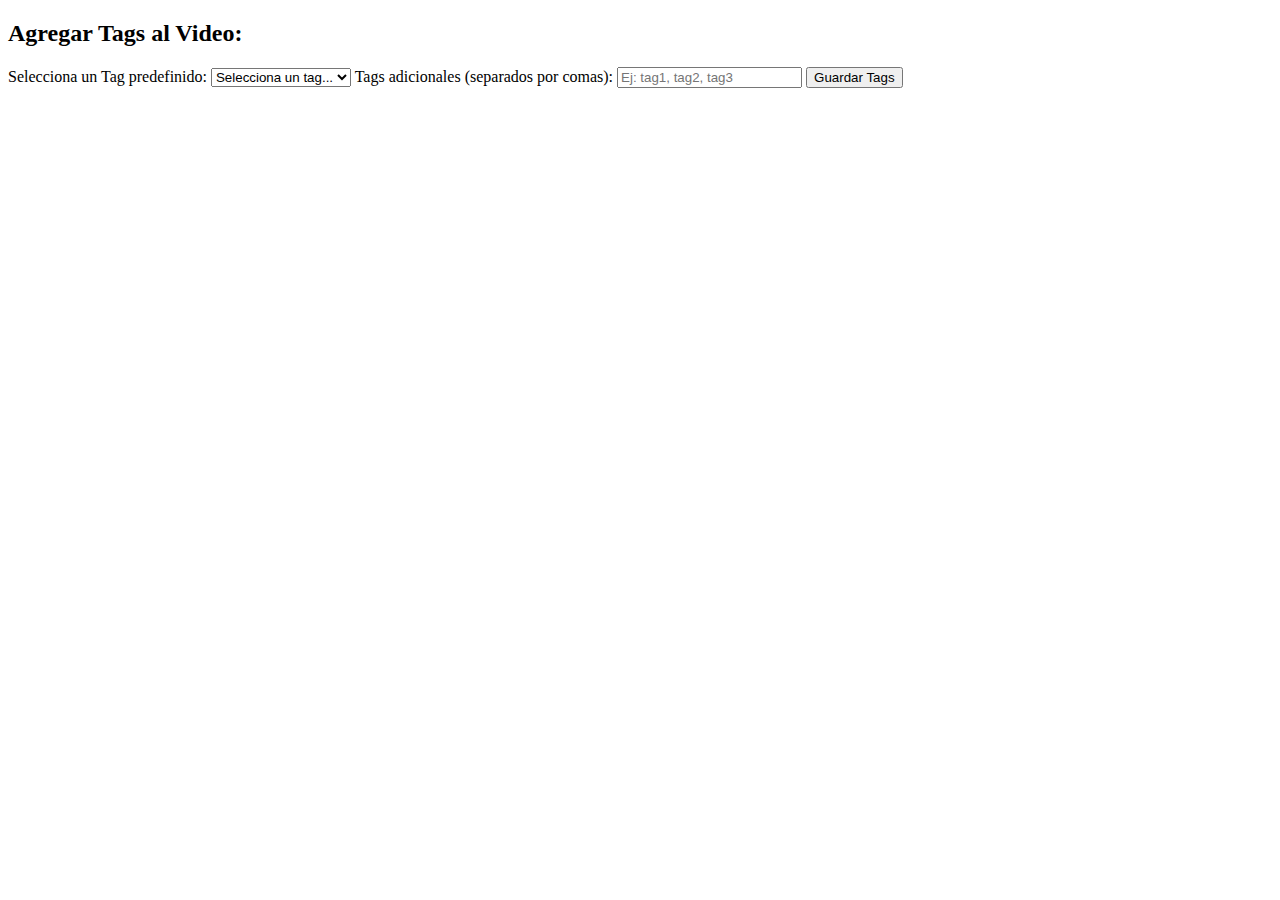
<file: src/main/resources/templates/addTags.html>
<!--
Click nbfs://nbhost/SystemFileSystem/Templates/Licenses/license-default.txt to change this license
Click nbfs://nbhost/SystemFileSystem/Templates/Other/html.html to edit this template
-->
<!DOCTYPE html>
<html xmlns:th="http://www.thymeleaf.org">
    <head>
        <meta charset="UTF-8">
        <title>Agregar Tags al Video</title>
        <link rel="stylesheet" th:href="@{/styles.css}">
    </head>
    <body>
        <div class="add-tags-container">
            <h2>Agregar Tags al Video: <span th:text="${titulo}"></span></h2>

            <form action="/saveTags" method="post">
                <input type="hidden" name="titulo" th:value="${titulo}">

                <!-- Campo de selección obligatorio para tags predefinidos -->
                <label for="predefinedTags">Selecciona un Tag predefinido:</label>
                <select id="predefinedTags" name="predefinedTag" required>
                    <option value="" disabled selected>Selecciona un tag...</option>
                    <option th:each="tag : ${predefinedTags}" th:value="${tag}" th:text="${tag}"></option>
                </select>

                <label for="tags">Tags adicionales (separados por comas):</label>
                <input type="text" id="tags" name="tags" placeholder="Ej: tag1, tag2, tag3">

                <button type="submit">Guardar Tags</button>
            </form>
        </div>
    </body>
</html>
</file>
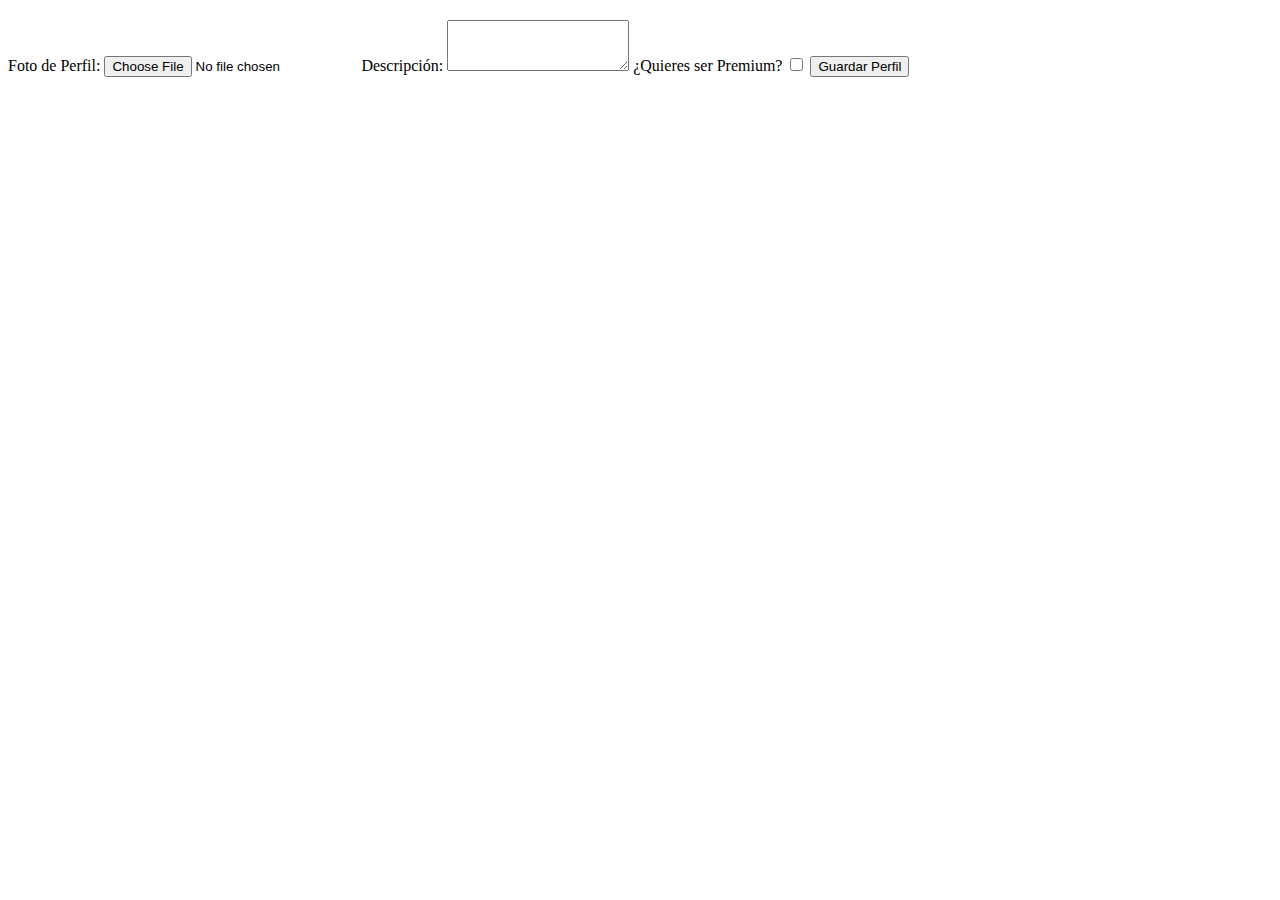
<file: src/main/resources/templates/createProfile.html>
<!--
Click nbfs://nbhost/SystemFileSystem/Templates/Licenses/license-default.txt to change this license
Click nbfs://nbhost/SystemFileSystem/Templates/Other/html.html to edit this template
-->
<!DOCTYPE html>
<html xmlns:th="http://www.thymeleaf.org">
<head>
    <meta charset="UTF-8">
    <title>Perfil de Usuario</title>
    <link rel="stylesheet" th:href="@{/styles.css}">
</head>
<body>
    <div class="perfil-containerC">
       <h2 th:text="'Perfil de Usuario: ' + ${username}"></h2>
        <form action="/createProfile" method="post" enctype="multipart/form-data">    
            <!-- Campo oculto para pasar el nombre de usuario -->
            <input type="hidden" id="username" name="username" th:value="${username}">
            
            <label for="foto">Foto de Perfil:</label>
            <input type="file" id="foto" name="foto" accept="image/*" required>
            
            <label for="descripcion">Descripción:</label>
            <textarea id="descripcion" name="descripcion" rows="3"></textarea>
            
            <label for="premium">¿Quieres ser Premium?</label>
            <input type="checkbox" id="premium" name="premium" value = "true">
            
            <button type="submit">Guardar Perfil</button>
        </form>
    </div>
</body>
</html>
</file>
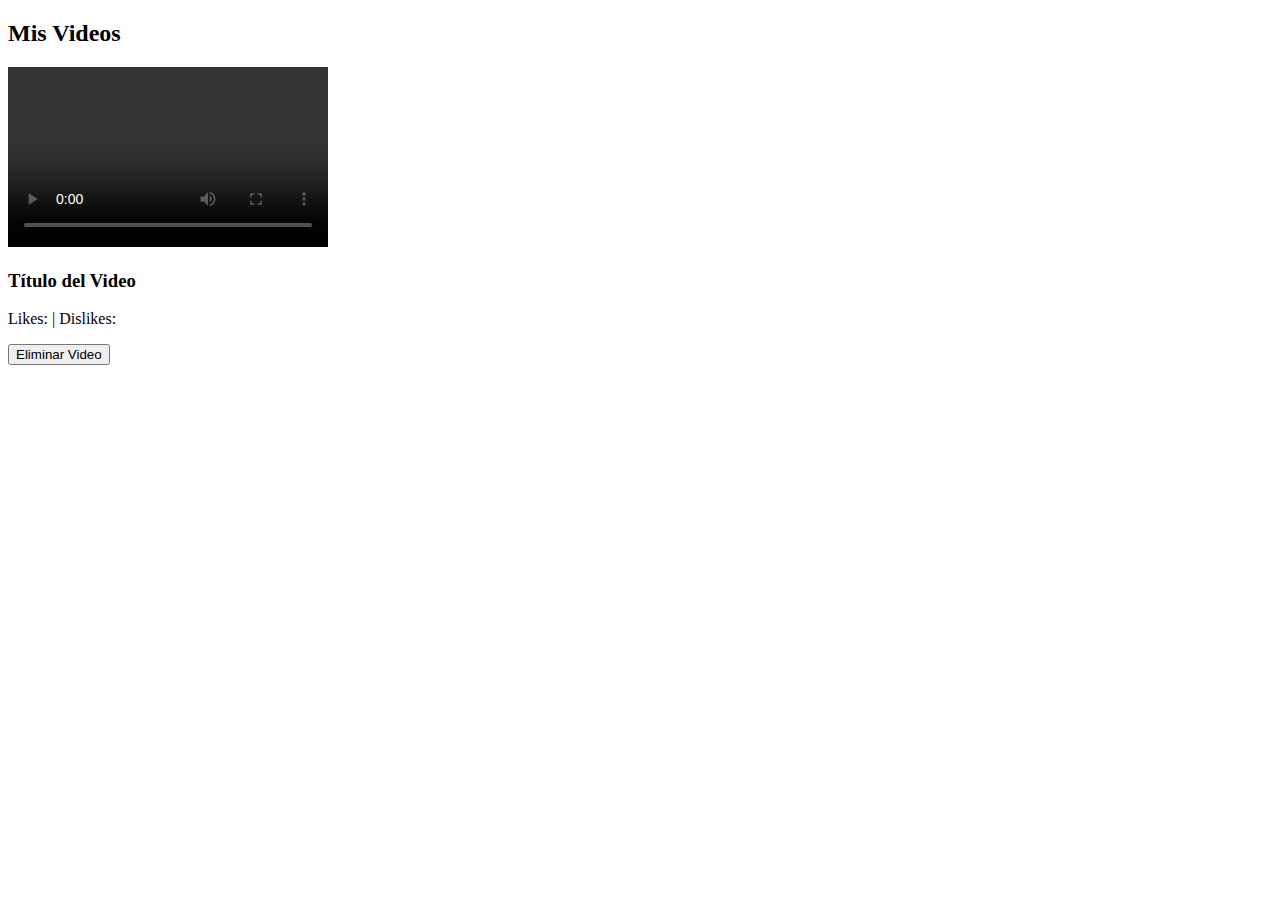
<file: src/main/resources/templates/deleteVideos.html>
<!--
Click nbfs://nbhost/SystemFileSystem/Templates/Licenses/license-default.txt to change this license
Click nbfs://nbhost/SystemFileSystem/Templates/Other/html.html to edit this template
-->
<!DOCTYPE html>
<html lang="es" xmlns:th="http://www.thymeleaf.org">
<head>
    <meta charset="UTF-8">
    <title>Mis Videos</title>
    <link rel="stylesheet" th:href="@{/styles.css}">
</head>
<body>
    <div class="delete-video-container">
        <h2>Mis Videos</h2>

        <div th:each="video : ${userVideos}" class="delete-video-card">
            <video th:src="${'/VideosRP/' + video.videoFile}" controls width="320" height="180"></video>
            <!-- Información del video -->
            <div class="delete-video-info">
                <h3 th:text="${video.title}">Título del Video</h3>
                 <!--<p>Duración: <span th:text="${video.minutes}"></span> minutos <span th:text="${video.seconds}"></span> segundos</p>-->
                <p th:if="${video.description}" class="delete-description" th:text="${video.description}"></p>
                <p>Likes: <span th:text="${video.likes}"></span> | Dislikes: <span th:text="${video.dislikes}"></span></p>
            </div>
            
            <!-- Botón de eliminar video -->
            <form th:action="@{/deleteVideo/{id}(id=${video.id})}" method="post" class="delete-video-form">
                <button type="submit" class="delete-button">Eliminar Video</button>
            </form>
        </div>
    </div>
</body>
</html>
</file>
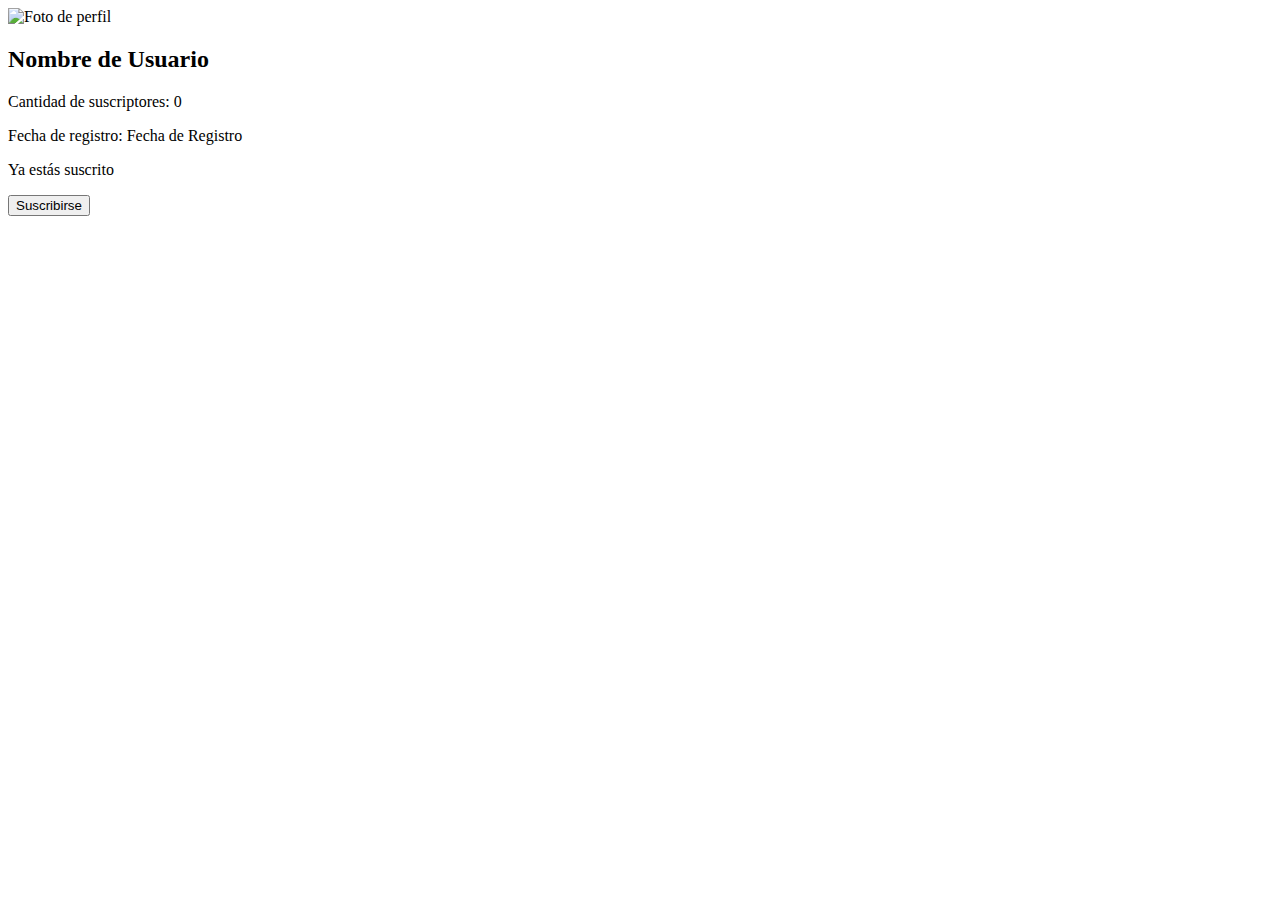
<file: src/main/resources/templates/publicProfile.html>
<!--
Click nbfs://nbhost/SystemFileSystem/Templates/Licenses/license-default.txt to change this license
Click nbfs://nbhost/SystemFileSystem/Templates/Other/html.html to edit this template
-->
<!DOCTYPE html>
<html lang="es" xmlns:th="http://www.thymeleaf.org">
    <head>
        <meta charset="UTF-8">
        <title>Perfil de Usuario</title>
        <link rel="stylesheet" th:href="@{/styles.css}">
    </head>
    <body>
        <div class="public-profile-container">

            <!-- Contenedor principal del perfil -->
            <div class="profile-card">
                
                <!-- Foto de perfil -->
                <div class="public-profile-photo">
                    <img id = "fotoPublica" th:src="${profileImageUrl}" alt="Foto de perfil">
                </div>

                <!-- Información del usuario -->
                <div class="user-info">
                    <h2 th:text="${user.userName}">Nombre de Usuario</h2>
                    <p>Cantidad de suscriptores: <span th:text="${suscriptores}">0</span></p>
                    <p>Fecha de registro: <span th:text="${user.entryDate}">Fecha de Registro</span></p>
                    
                    <!-- Estado de suscripción -->
                    <p class="subscribe-status" th:if="${isSubscribed}">
                        <span>Ya estás suscrito</span>
                    </p>
                </div>

                <!-- Botón para suscribirse -->
                <form th:if="${!isSubscribed}" th:action="@{/subscribeToUser/{id}(id=${user.id})}" method="post">
                    <button type="submit" class="subscribe-button">Suscribirse</button>
                </form>
            </div>
        </div>
    </body>
</html>
</file>
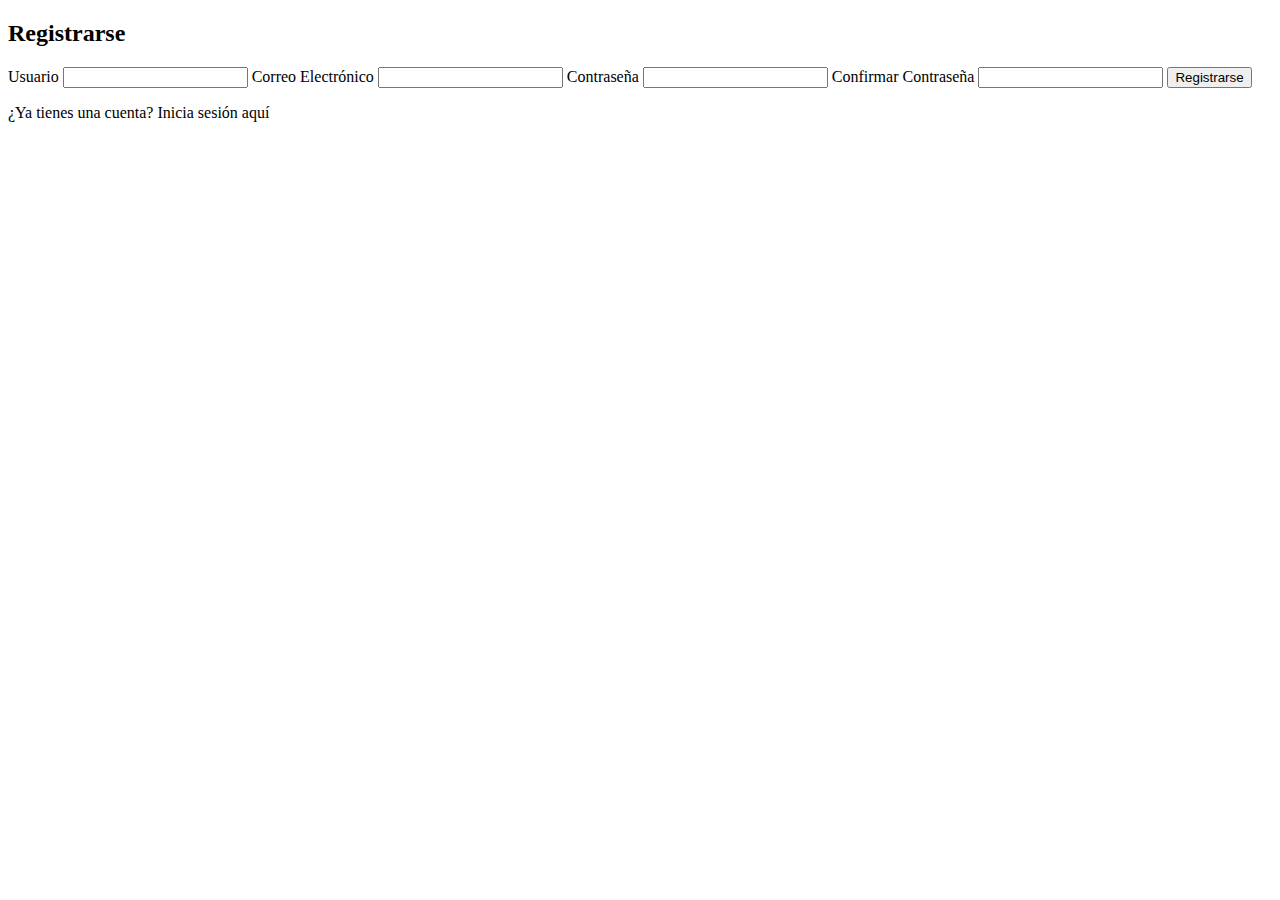
<file: src/main/resources/templates/register.html>
<!--
Click nbfs://nbhost/SystemFileSystem/Templates/Licenses/license-default.txt to change this license
Click nbfs://nbhost/SystemFileSystem/Templates/Other/html.html to edit this template
-->
<!DOCTYPE html>
<html lang="es" xmlns:th="http://www.thymeleaf.org">
    <head>
        <meta charset="UTF-8">
        <meta name="viewport" content="width=device-width, initial-scale=1.0">
        <title>Registro - RapiTube</title>
        <link rel="stylesheet" th:href="@{/styles.css}">
    </head>
    <body>

        
        <div class="register-container">
            <h2>Registrarse</h2>
            
            <!-- Mensaje de error -->
            <div th:if="${error}" class="error-message">
                <p th:text="${error}"></p>
            </div>
            
            <form action="/register" method="post">
                <label for="username">Usuario</label>
                <input type="text" id="username" name="username" required>

                <label for="email">Correo Electrónico</label>
                <input type="email" id="email" name="email" required>

                <label for="password">Contraseña</label>
                <input type="password" id="password" name="password" required>

                <label for="confirm-password">Confirmar Contraseña</label>
                <input type="password" id="confirm-password" name="confirm-password" required>

                <button type="submit" id="sumitButton">Registrarse</button>
            </form>
            <p>¿Ya tienes una cuenta? <a th:href="@{/userLogin}">Inicia sesión aquí</a></p>
        </div>
    </body>
</html>
</file>
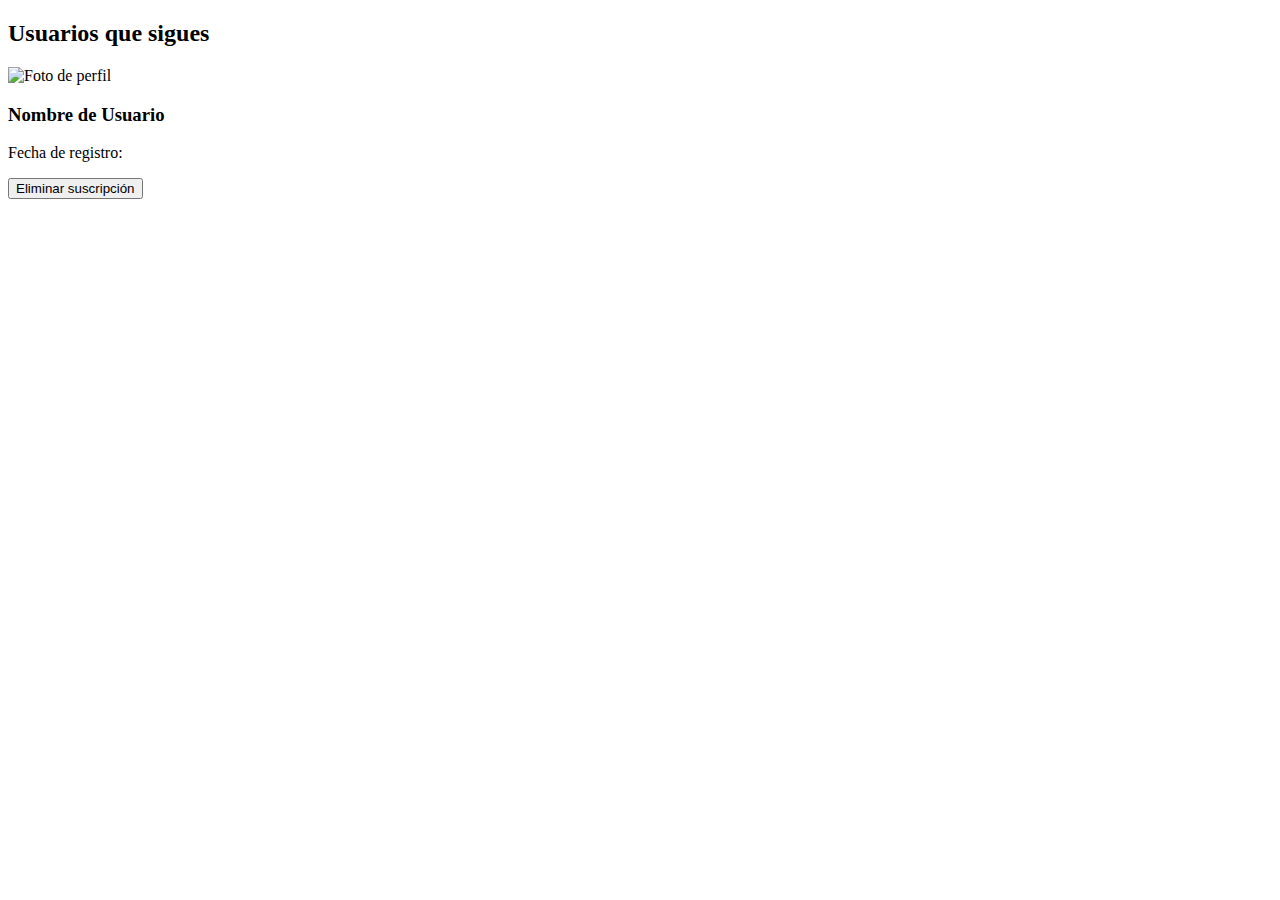
<file: src/main/resources/templates/subscriptions.html>
<!--
Click nbfs://nbhost/SystemFileSystem/Templates/Licenses/license-default.txt to change this license
Click nbfs://nbhost/SystemFileSystem/Templates/Other/html.html to edit this template
-->
<!DOCTYPE html>
<html lang="es" xmlns:th="http://www.thymeleaf.org">
<head>
    <meta charset="UTF-8">
    <title>Usuarios que sigues</title>
    <link rel="stylesheet" th:href="@{/styles.css}">
</head>
<body>
    <div class="following-container">
        <h2>Usuarios que sigues</h2>

        <div th:each="profile : ${followingProfiles}" class="following-profile">
            <!-- Perfil de usuario seguido -->
            <div class="profile-card">
                <div class="profile-photo">
                    <img th:src="${'/FotosPerfilRP/'+profile.photo}" alt="Foto de perfil">
                </div>
                <div class="user-info">
                    <h3 th:text="${profile.user.userName}">Nombre de Usuario</h3>
                    <p>Fecha de registro: <span th:text="${profile.user.entryDate}"></span></p>
                    <p th:if="${profile.description}" class="description" th:text="${profile.description}"></p>
                </div>
                
                <!-- Botón de eliminar suscripción -->
                <form th:action="@{/unsubscribe/{id}(id=${profile.user.id})}" method="post" class="unsubscribe-form">
                    <button type="submit" class="unsubscribe-button">Eliminar suscripción</button>
                </form>
            </div>
        </div>
    </div>
</body>
</html>
</file>
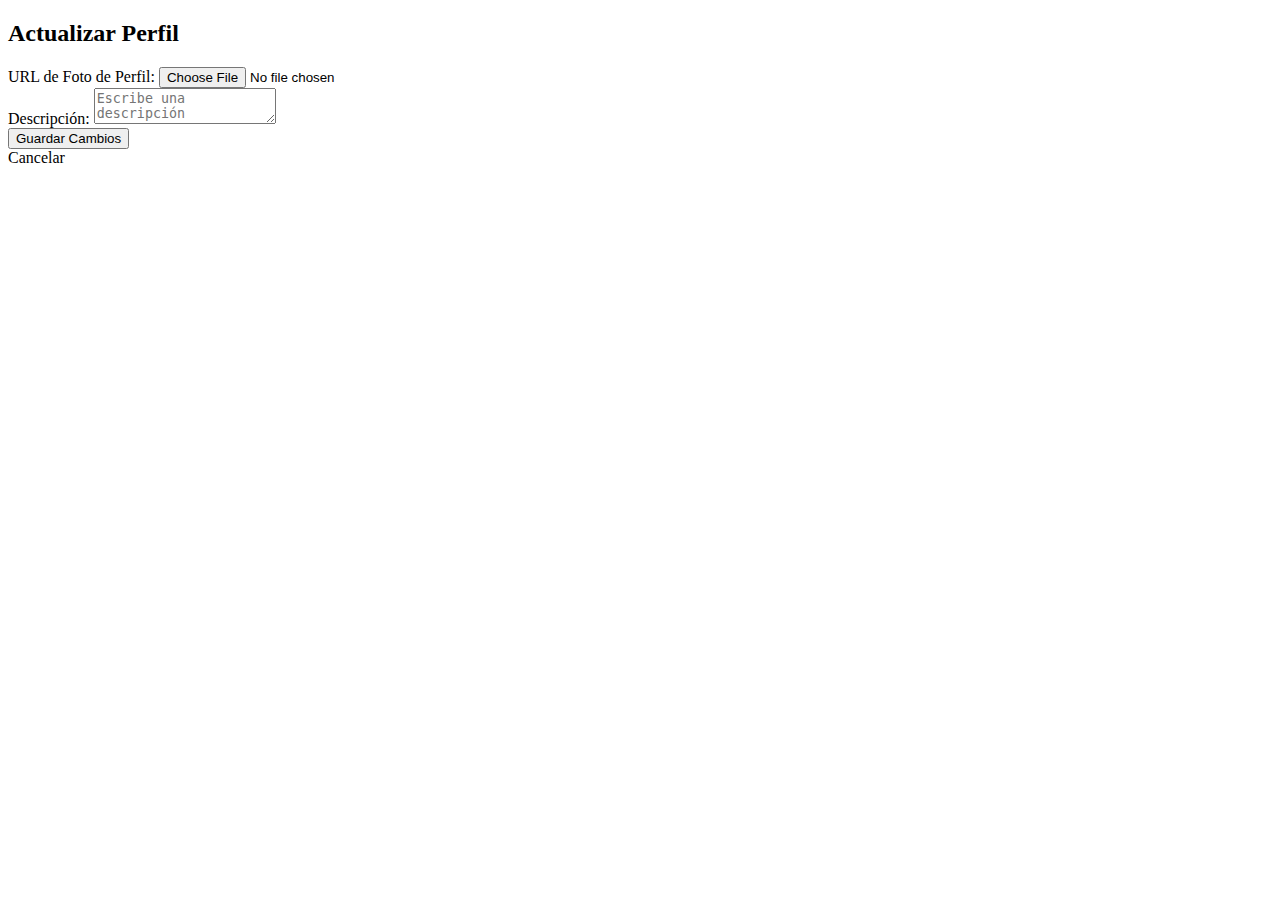
<file: src/main/resources/templates/updateProfile.html>
<!--
Click nbfs://nbhost/SystemFileSystem/Templates/Licenses/license-default.txt to change this license
Click nbfs://nbhost/SystemFileSystem/Templates/Other/html.html to edit this template
-->
<!DOCTYPE html>
<html xmlns:th="http://www.thymeleaf.org">
<head>
    <meta charset="UTF-8">
    <title>Actualizar Perfil</title>
    <link rel="stylesheet" th:href="@{/styles.css}">
</head>
<body>
    <div class="update-profile-container">
        <h2>Actualizar Perfil</h2>
        <form th:action="@{/updateProfile}" th:object="${profile}" method="post" enctype="multipart/form-data">
            <div class="form-group">
                <label for="photo">URL de Foto de Perfil:</label>
                <input type="file" id="photo" name="photo" accept="image/*">
            </div>
            <div class="form-group">
                <label for="description">Descripción:</label>
                <textarea id="description" th:field="*{description}" placeholder="Escribe una descripción"></textarea>
            </div>
            <button type="submit" class="button">Guardar Cambios</button>
        </form>
        <a th:href="@{/userSettings}" class="button">Cancelar</a>
    </div>
</body>
</html>
</file>
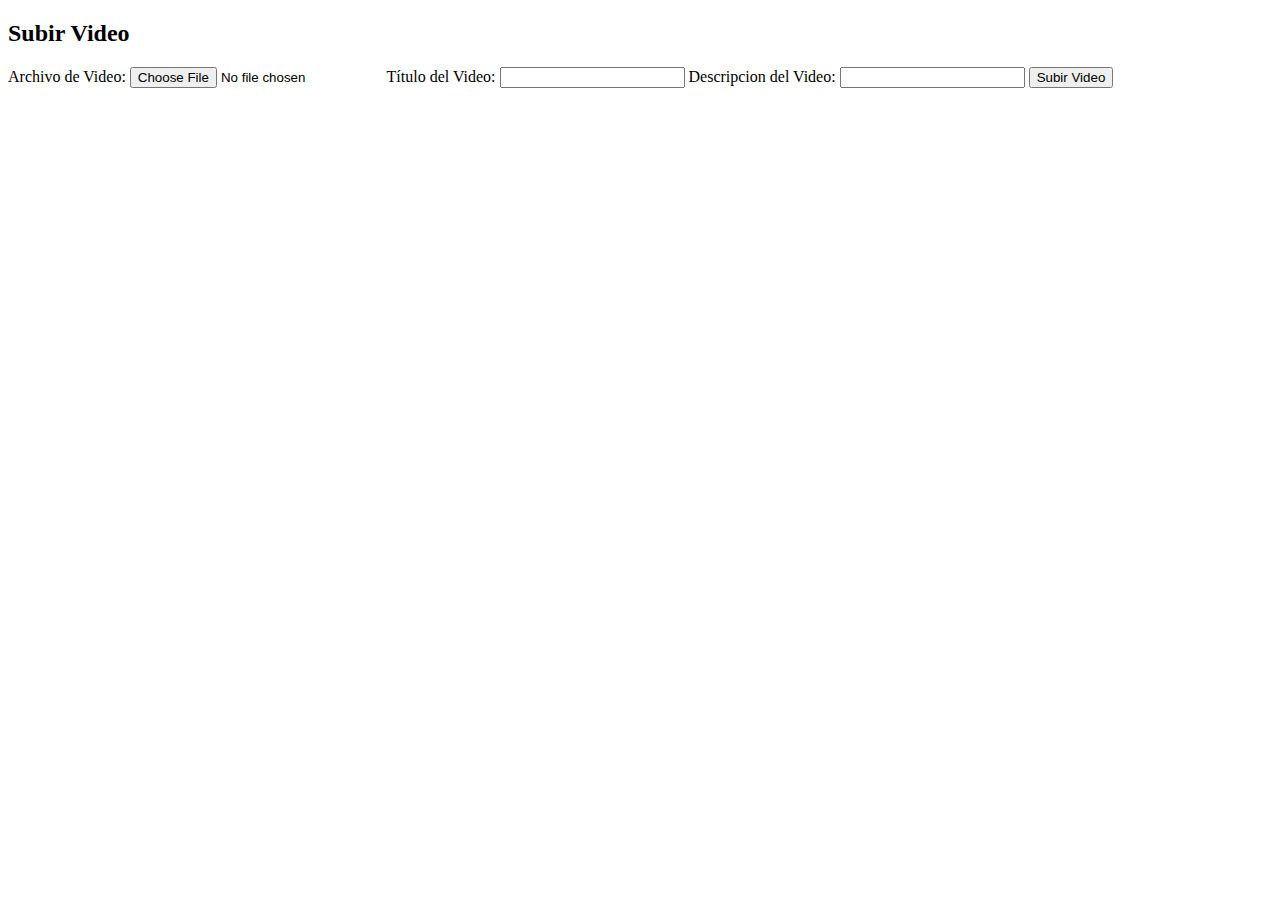
<file: src/main/resources/templates/uploadVideo.html>
<!DOCTYPE html>
<!--
Click nbfs://nbhost/SystemFileSystem/Templates/Licenses/license-default.txt to change this license
Click nbfs://nbhost/SystemFileSystem/Templates/Other/html.html to edit this template
-->
<html xmlns:th="http://www.thymeleaf.org">
<head>
    <meta charset="UTF-8">
    <title>Subir Video</title>
    <link rel="stylesheet" th:href="@{/styles.css}">
</head>
<body>
    <div class="video-upload-container">
        <h2>Subir Video</h2>
        <form action="/uploadVideo" method="post" enctype="multipart/form-data">
            <label for="video">Archivo de Video:</label>
            <input type="file" id="video" name="video" accept="video/*" required>
            
            <label for="titulo">Título del Video:</label>
            <input type="text" id="titulo" name="titulo" required>
            <label for="description">Descripcion del Video:</label>
            <input type="text" id="description" name="description" required>
            <button type="submit">Subir Video</button>
        </form>
    </div>
</body>
</html>
</file>
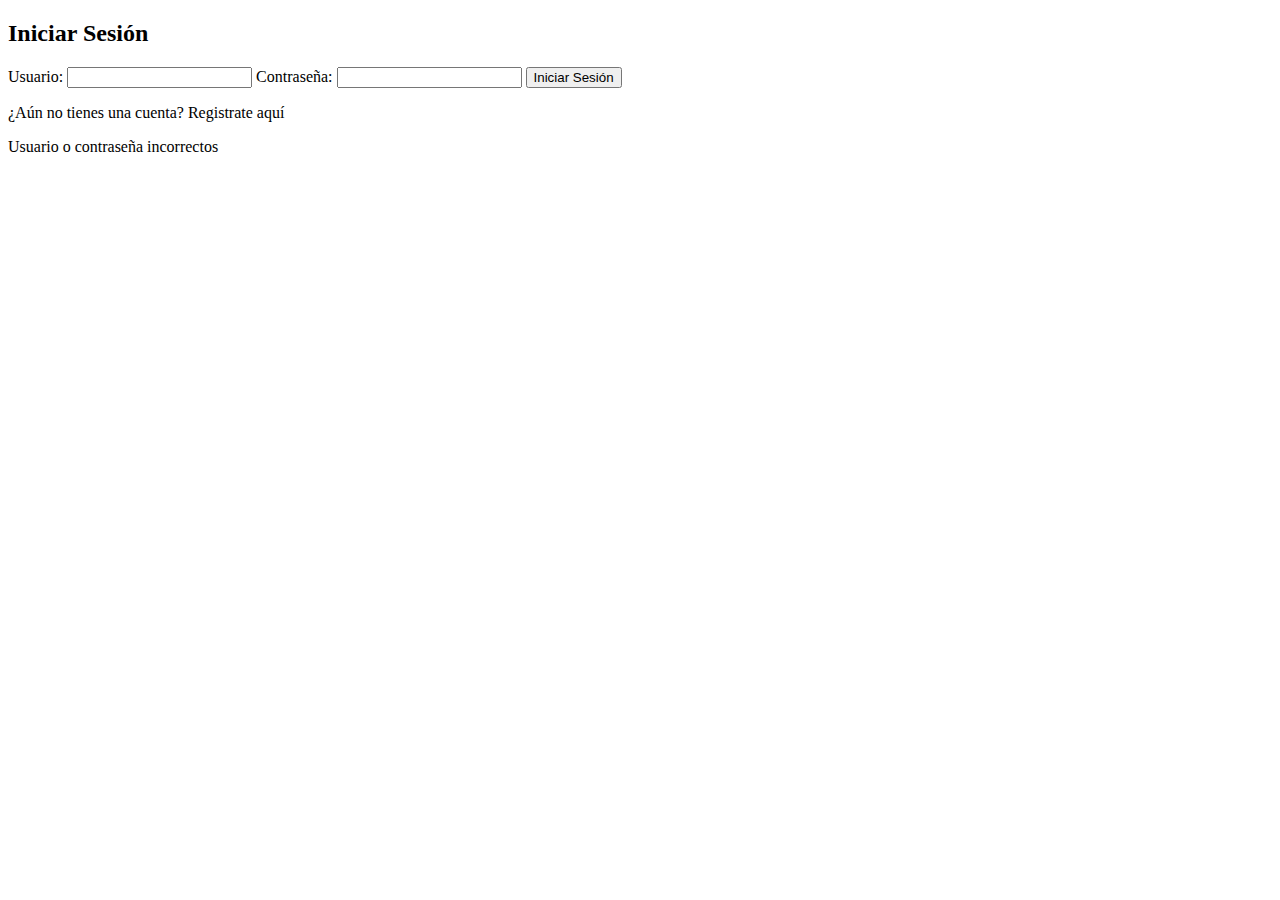
<file: src/main/resources/templates/userLogin.html>
<!--
Click nbfs://nbhost/SystemFileSystem/Templates/Licenses/license-default.txt to change this license
Click nbfs://nbhost/SystemFileSystem/Templates/Other/html.html to edit this template
-->
<!DOCTYPE html>
<html xmlns:th="http://www.thymeleaf.org">
<head>
    <meta charset="UTF-8">
    <title>Inicio de Sesión</title>
    <link rel="stylesheet" th:href="@{/styles.css}">
</head>
<body class="login-page">
    <div id="login-container">
        <h2>Iniciar Sesión</h2>
        <form th:action="@{/userLogin}" method="post">
            <label for="username">Usuario:</label>
            <input type="text" id="username" name="username" required>

            <label for="password">Contraseña:</label>
            <input type="password" id="password" name="password" required>

            <button type="submit">Iniciar Sesión</button>
            <p>¿Aún no tienes una cuenta? <a th:href="@{/register}">Registrate aquí</a></p>
        </form>
        <!-- Mensajes para error  -->
        <p th:if="${param.error}" class="error">Usuario o contraseña incorrectos</p> 
    </div>
</body>
</html>
</file>
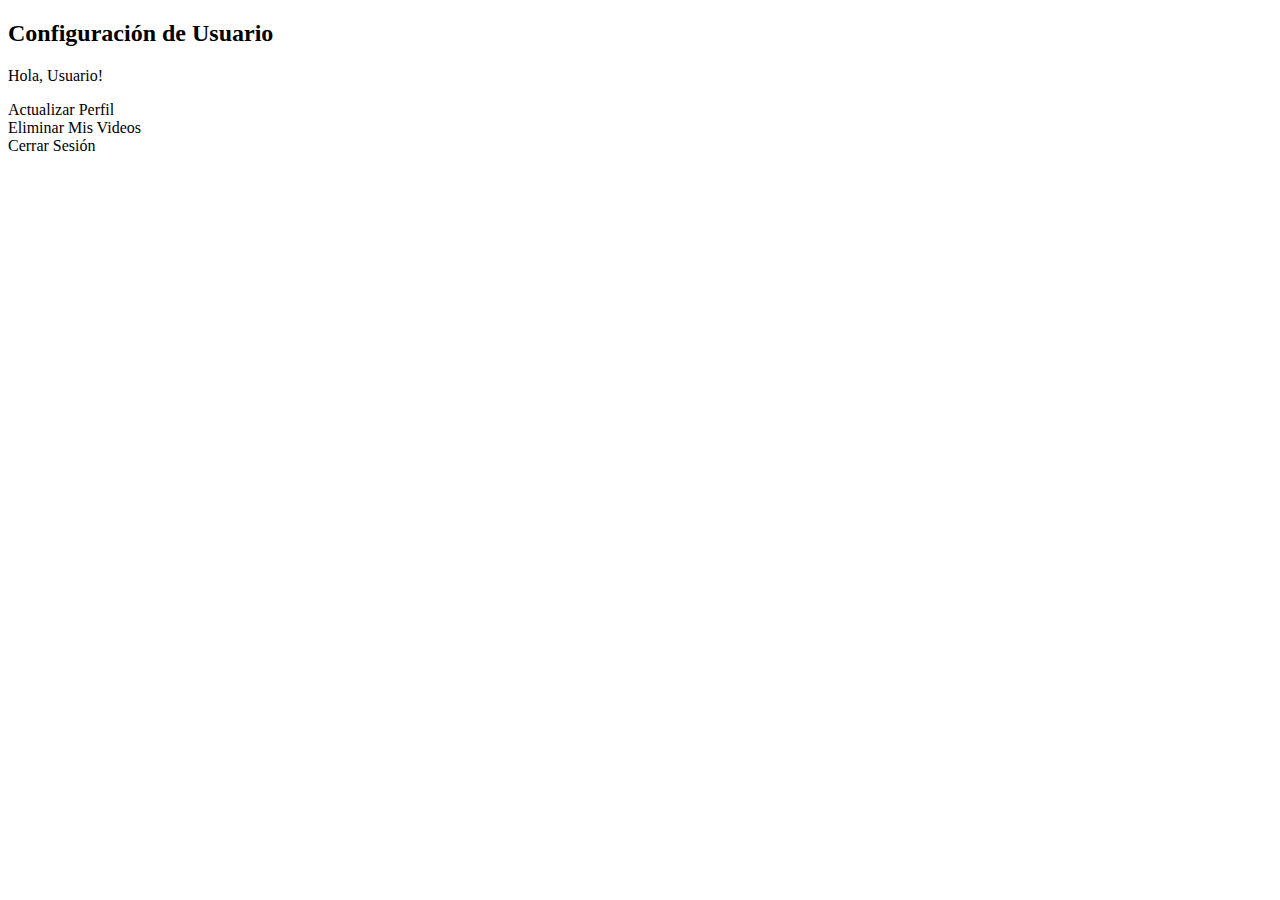
<file: src/main/resources/templates/userSettings.html>
<!--
Click nbfs://nbhost/SystemFileSystem/Templates/Licenses/license-default.txt to change this license
Click nbfs://nbhost/SystemFileSystem/Templates/Other/html.html to edit this template
-->
<!DOCTYPE html>
<html xmlns:th="http://www.thymeleaf.org">
<head>
    <meta charset="UTF-8">
    <title>Configuración de Usuario</title>
    <link rel="stylesheet" th:href="@{/styles.css}">
</head>
<body>
    <div class="settings-container">
        <h2>Configuración de Usuario</h2>

        <!-- Mostrar nombre de usuario -->
        <p>Hola, <span th:text="${user.userName}">Usuario</span>!</p>

        <!-- Opción para actualizar perfil -->
        <div class="setting-option">
            <a th:href="@{/updateProfile}" class="button">Actualizar Perfil</a>
        </div>

        <!-- Opción para eliminar videos -->
        <div class="setting-option">
            <a th:href="@{/deleteVideos}" class="button">Eliminar Mis Videos</a>
        </div>

        <!-- Opción para cerrar sesión -->
        <div class="setting-option">
            <a th:href="@{/logout}" class="button">Cerrar Sesión</a>
        </div>
    </div>
</body>
</html>
</file>
